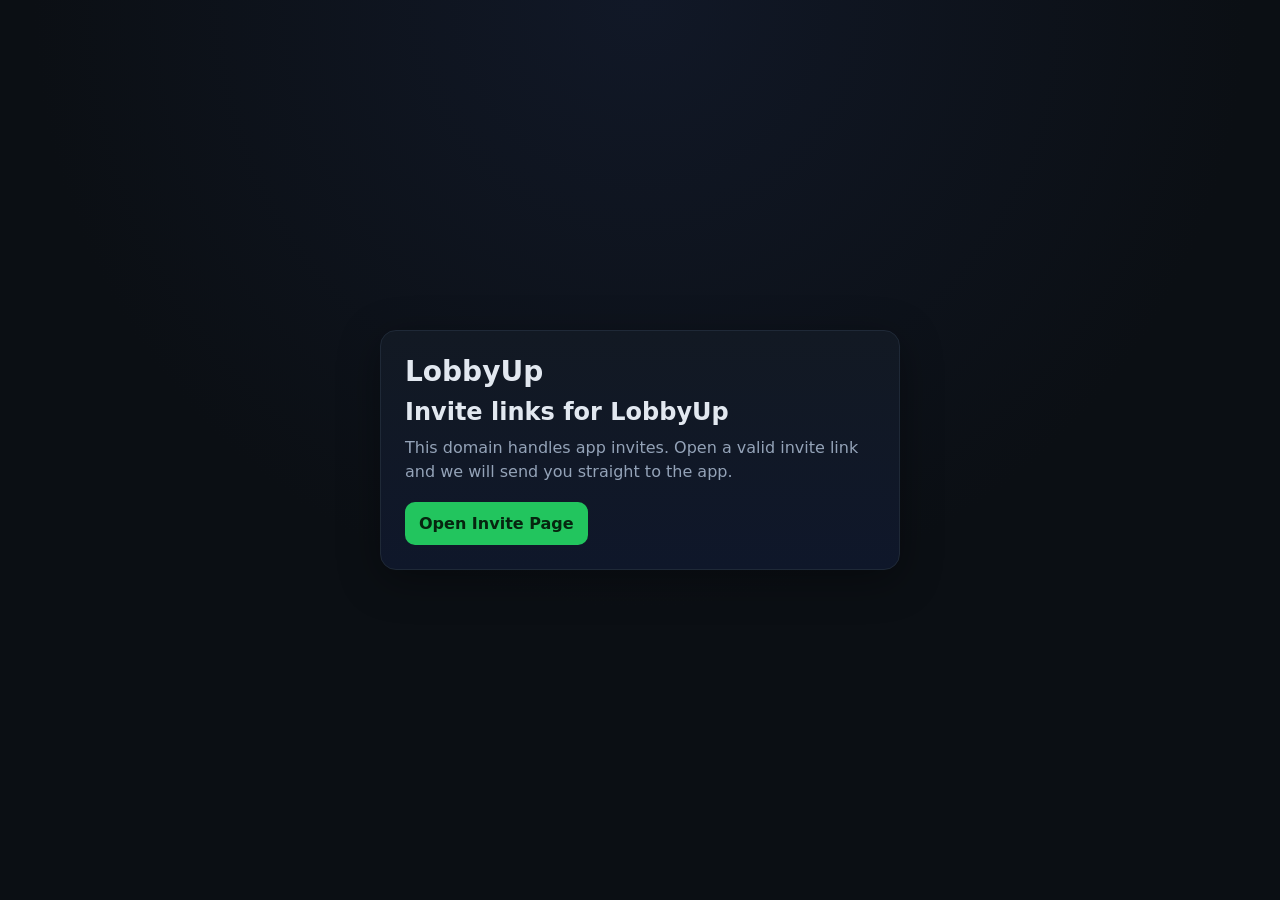
<file: index.html>
<!doctype html>
<html lang="en">
  <head>
    <meta charset="UTF-8" />
    <meta name="viewport" content="width=device-width, initial-scale=1.0" />
    <title>LobbyUp</title>
    <meta name="description" content="Open LobbyUp invites and join your friends." />
    <link rel="stylesheet" href="/styles.css" />
  </head>
  <body>
    <main class="page">
      <section class="card">
        <p class="logo">LobbyUp</p>
        <h1 class="title">Invite links for LobbyUp</h1>
        <p class="subtitle">
          This domain handles app invites. Open a valid invite link and we will send you straight to the app.
        </p>
        <div class="actions">
          <a class="btn btn-primary" href="/invite">Open Invite Page</a>
        </div>
      </section>
    </main>
  </body>
</html>
</file>
<file: styles.css>
:root {
  color-scheme: dark;
  --bg: #0b0f14;
  --card: #121923;
  --text: #e2e8f0;
  --muted: #94a3b8;
  --brand: #22c55e;
  --brand-2: #16a34a;
  --border: #1f2937;
}

* {
  box-sizing: border-box;
}

html,
body {
  margin: 0;
  padding: 0;
  background: radial-gradient(circle at top, #111827, var(--bg) 55%);
  color: var(--text);
  font-family: Inter, system-ui, -apple-system, Segoe UI, Roboto, Arial, sans-serif;
  min-height: 100%;
}

.page {
  min-height: 100dvh;
  display: grid;
  place-items: center;
  padding: 24px;
}

.card {
  width: 100%;
  max-width: 520px;
  background: linear-gradient(180deg, #121923, #0f172a);
  border: 1px solid var(--border);
  border-radius: 16px;
  padding: 24px;
  box-shadow: 0 10px 40px rgba(0, 0, 0, 0.35);
}

.logo {
  font-size: 28px;
  font-weight: 800;
  margin: 0 0 10px;
}

.title {
  margin: 0;
  font-size: 24px;
  font-weight: 800;
}

.subtitle {
  margin: 10px 0 18px;
  color: var(--muted);
  line-height: 1.5;
}

.pill {
  display: inline-block;
  background: rgba(34, 197, 94, 0.12);
  color: #86efac;
  border: 1px solid rgba(34, 197, 94, 0.35);
  font-weight: 700;
  border-radius: 999px;
  padding: 6px 12px;
  margin-bottom: 12px;
}

.code {
  font-family: ui-monospace, SFMono-Regular, Menlo, Consolas, monospace;
  background: #0b1220;
  border: 1px solid #1e293b;
  border-radius: 10px;
  padding: 10px 12px;
  word-break: break-all;
  margin: 10px 0 14px;
}

.actions {
  display: flex;
  gap: 10px;
  flex-wrap: wrap;
}

.btn {
  appearance: none;
  border: 0;
  text-decoration: none;
  display: inline-flex;
  align-items: center;
  justify-content: center;
  border-radius: 10px;
  padding: 12px 14px;
  font-weight: 700;
  cursor: pointer;
}

.btn-primary {
  background: var(--brand);
  color: #06250f;
}

.btn-primary:hover {
  background: var(--brand-2);
}

.btn-secondary {
  background: #1f2937;
  color: var(--text);
  border: 1px solid #334155;
}

.small {
  margin-top: 14px;
  color: var(--muted);
  font-size: 13px;
}

.hidden {
  display: none !important;
}
</file>
